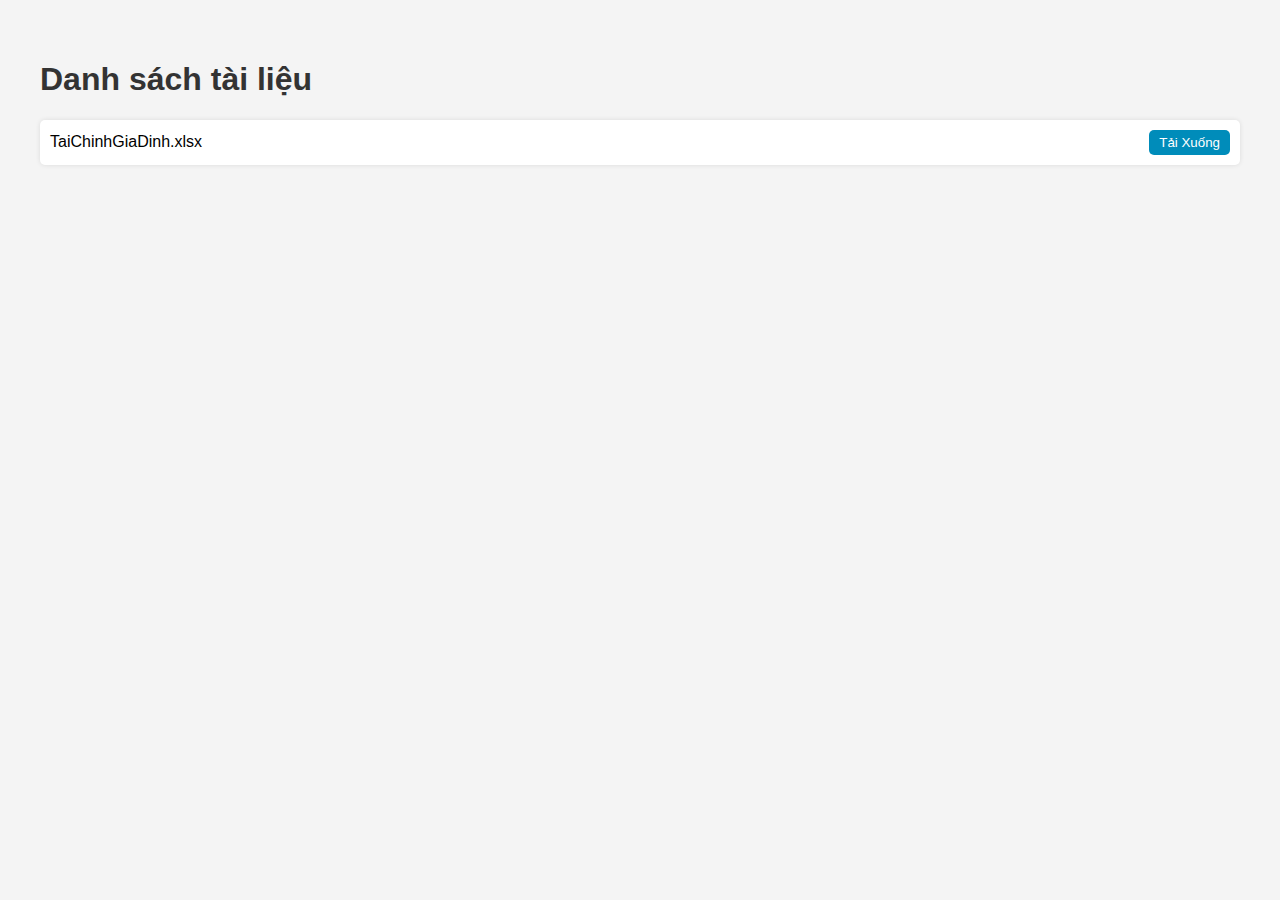
<file: tailieu/index.html>
<!DOCTYPE html>
<html lang="vi">
<head>
    <meta charset="UTF-8">
    <meta name="viewport" content="width=device-width, initial-scale=1.0">
    <title>Danh sách tệp</title>
    <style>
        body {
            font-family: Arial, sans-serif;
            margin: 20px;
            padding: 20px;
            background-color: #f4f4f4;
        }
        h1 {
            color: #333;
        }
        ul {
            list-style-type: none;
            padding: 0;
        }
        li {
            background: #fff;
            margin: 5px 0;
            padding: 10px;
            border-radius: 5px;
            box-shadow: 0 0 5px rgba(0, 0, 0, 0.1);
            display: flex;
            justify-content: space-between;
            align-items: center;
        }
        .download-btn {
            background-color: #008CBA;
            color: white;
            border: none;
            padding: 5px 10px;
            border-radius: 5px;
            cursor: pointer;
        }
        .download-btn:hover {
            background-color: #005f73;
        }
    </style>
</head>
<body>
    <h1>Danh sách tài liệu</h1>
    <ul id="file-list"></ul>

    <script>
        const files = [
            "TaiChinhGiaDinh.xlsx",
        ];

        const list = document.getElementById("file-list");
        files.forEach(file => {
            const li = document.createElement("li");
            li.textContent = file;

            const downloadBtn = document.createElement("button");
            downloadBtn.textContent = "Tải Xuống";
            downloadBtn.className = "download-btn";
            downloadBtn.onclick = () => {
                window.location.href = file;
            };

            li.appendChild(downloadBtn);
            list.appendChild(li);
        });
    </script>
</body>
</html>
</file>
